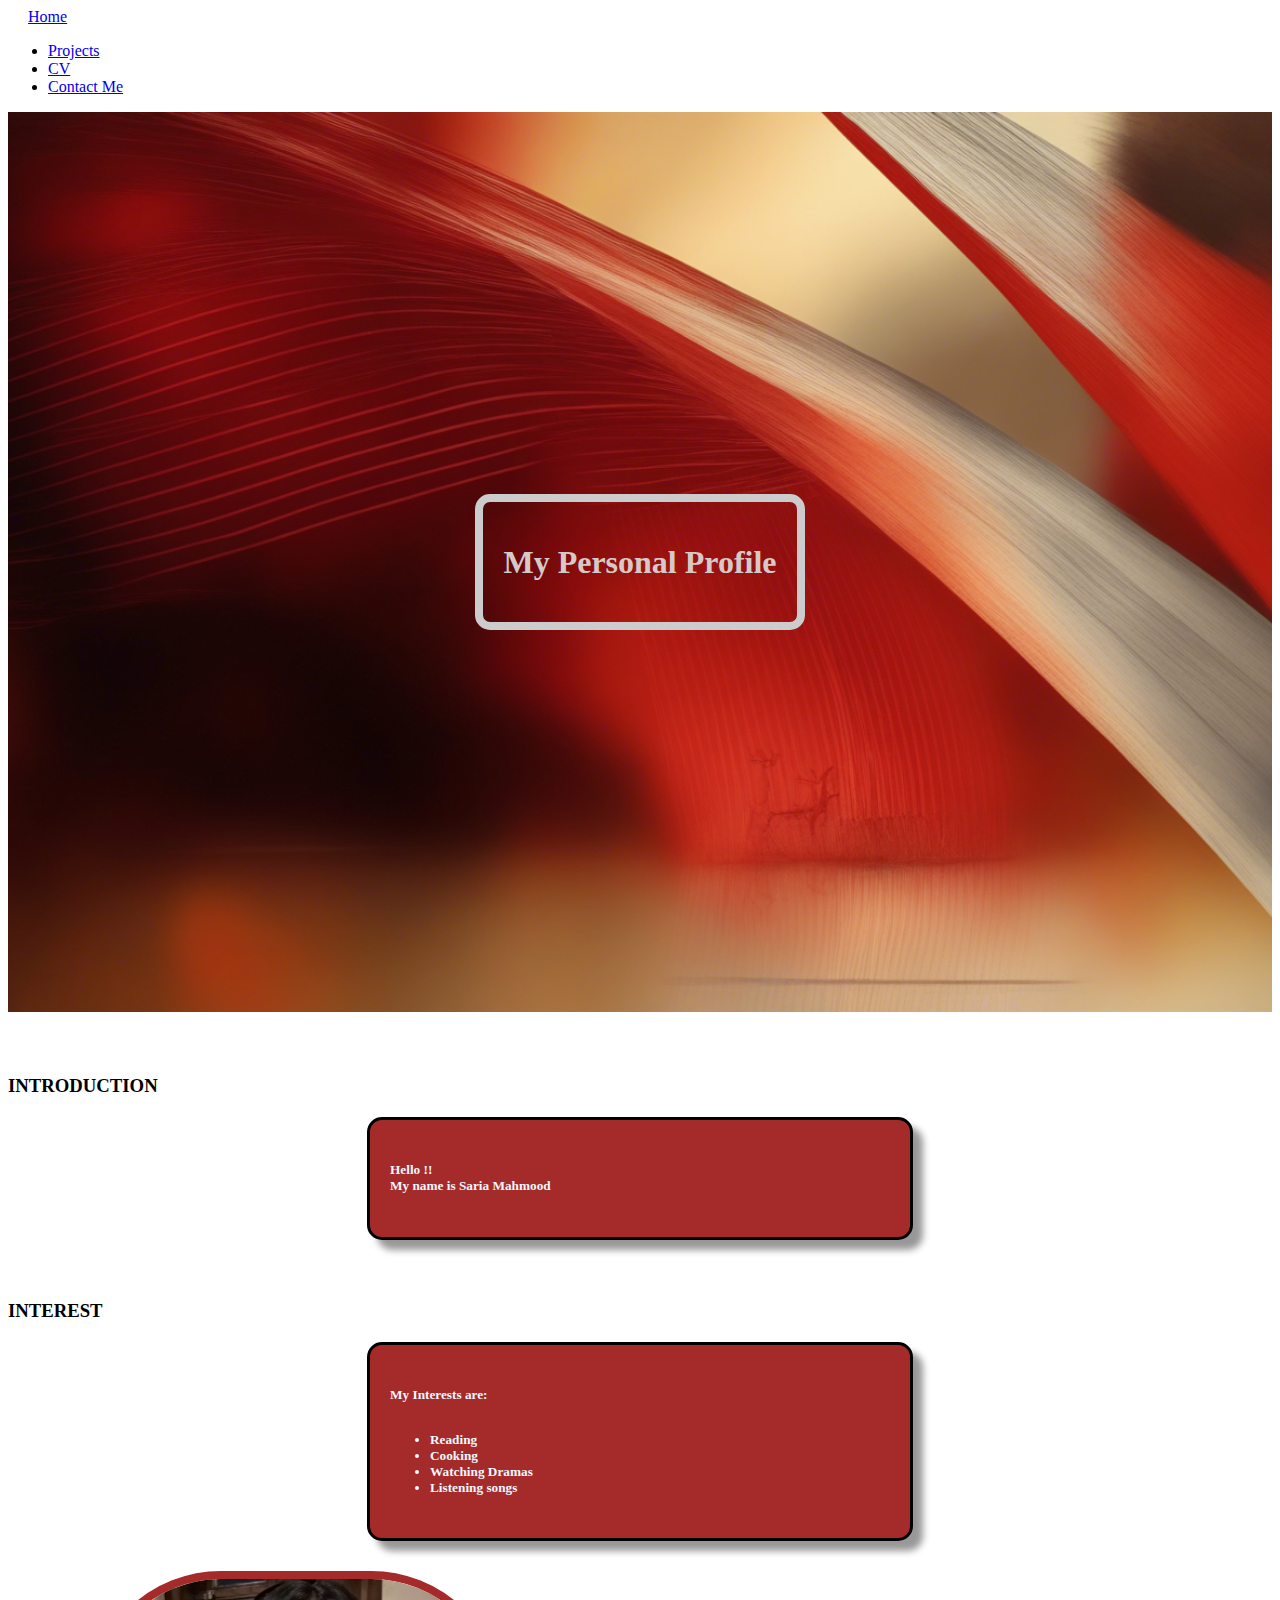
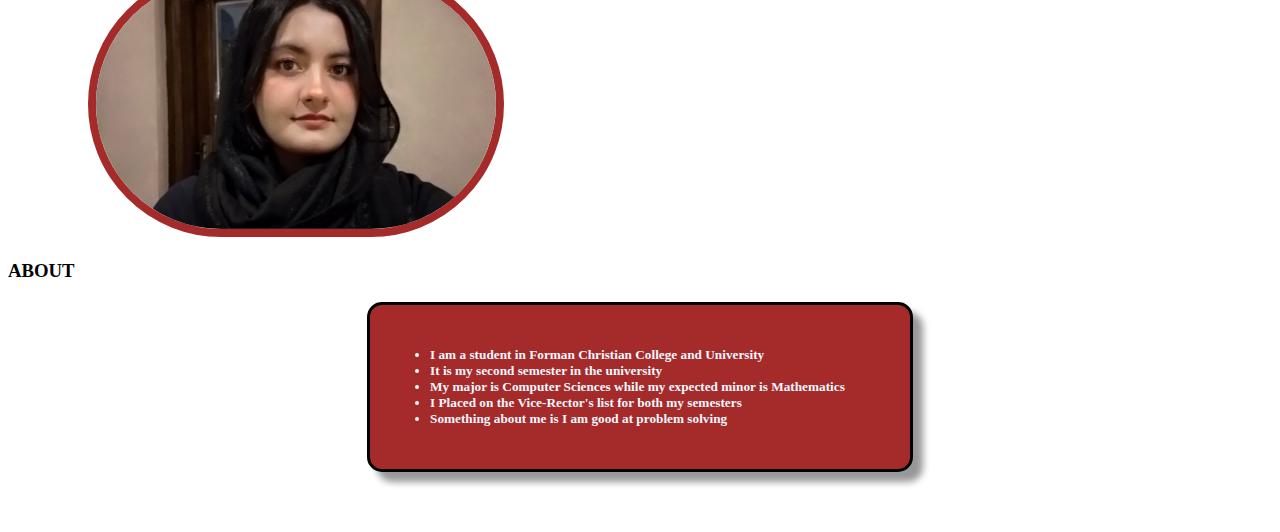
<file: index.html>
<!DOCTYPE html>
<html lang="en">
<head>
    <meta charset="UTF-8">
    <meta name="viewport" content="width=device-width, initial-scale=1.0">
    <title>Document</title>
    <link href="https://cdn.jsdelivr.net/npm/bootstrap@5.0.2/dist/css/bootstrap.min.css" rel="stylesheet" integrity="sha384-EVSTQN3/azprG1Anm3QDgpJLIm9Nao0Yz1ztcQTwFspd3yD65VohhpuuCOmLASjC" crossorigin="anonymous">
    <link rel="stylesheet" href="mystyles.css">  
    <title> Home Page </title>

</head>
<body>
    <nav class="navbar navbar-fixed-top navbar-inverse navbar-expand-lg navbar-dark bg-dark">
        <div class="container-fluid">
            <a class="navbar-brand" href="#">Home</a>
            <div class="collapse navbar-collapse" id="navbarNav">
                <ul class="navbar-nav">
                    <li class="nav-item">
                        <a class="nav-link" href="Projects/project.html">Projects</a>
                    </li>
                    <li class="nav-item">
                        <a class="nav-link" href="CV page/CV.html">CV</a>
                    </li>
                    <li class="nav-item">
                        <a class="nav-link" href="Contact Me page/Contact-me.html">Contact Me</a>
                    </li>
                </ul>
            </div>
        </div>
    </nav>
    
    <header class="hero-section">
        <div class="borders">
            <h1 class="display-4">My Personal Profile</h1>
        </div>
    </header>

    <div class="container">
        <div class="row">
            <div class="col">
                <strong><h3>INTRODUCTION</h3></strong>
                <div class="containers">
                    <h5>  
                        Hello !!<br>
                        My name is Saria Mahmood
                    </h5>    
                </div>
                <strong><h3>INTEREST</h3></strong>
                <div class="containers">
                    <h5>
                        My Interests are:
                        <br><br>
                        <ul>
                            <li>Reading</li>
                            <li>Cooking</li>
                            <li>Watching Dramas</li>
                            <li>Listening songs</li>
                        </ul>
                    </h5>
                </div>
            </div>

            <div class="col">
                <img src="profile.png" alt="Profile pic" style="width: 400px;height:250px;">

            <strong><h3>ABOUT</h3></strong>
                <div class="containers">
                    <h5>
                        <ul>
                            <li>I am a student in Forman Christian College and University</li>
                            <li>It is my second semester in the university</li>
                            <li>My major is Computer Sciences while my expected minor is Mathematics</li>
                            <li>I Placed on the Vice-Rector's list for both my semesters</li>
                            <li>Something about me is I am good at problem solving</li>
                        </ul>

                    </h5>
                </div>
            </div>
        </div>
    </div>

</body>
</html>
</file>
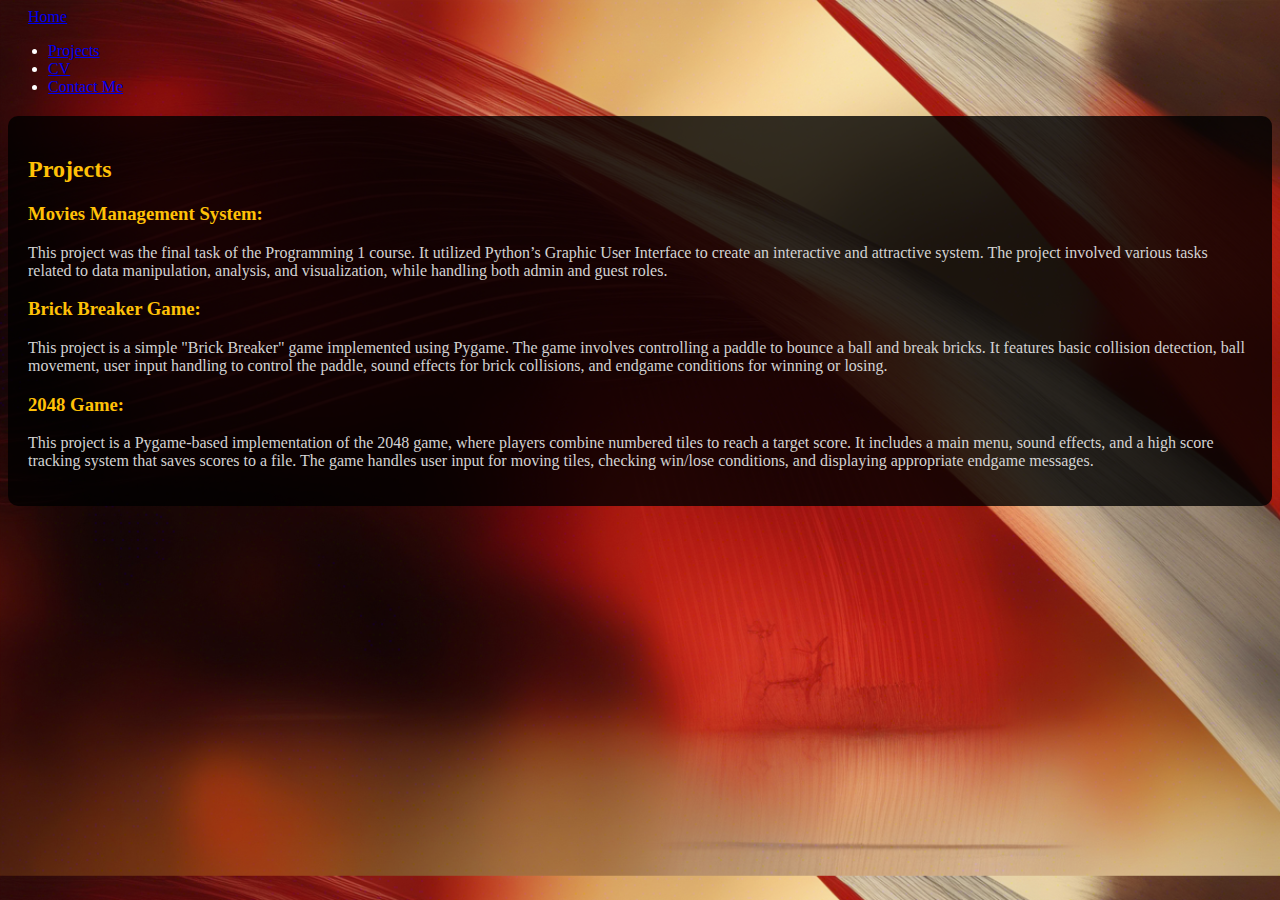
<file: Projects/project.html>
<!DOCTYPE html>
<html lang="en">
<head>
    <meta charset="UTF-8">
    <meta name="viewport" content="width=device-width, initial-scale=1.0">
    <title>My Projects</title>
    <link href="https://cdn.jsdelivr.net/npm/bootstrap@5.0.2/dist/css/bootstrap.min.css" rel="stylesheet" integrity="sha384-EVSTQN3/azprG1Anm3QDgpJLIm9Nao0Yz1ztcQTwFspd3yD65VohhpuuCOmLASjC" crossorigin="anonymous">
    <style>
        body {
            background-image: url('red background.png');
            background-size: cover;
            color: #fff;
        }
        .navbar {
            margin-bottom: 20px;
        }
        .navbar-brand {
            margin-left: 20px;
        }
        .container {
            background-color: rgba(0, 0, 0, 0.8);
            padding: 20px;
            border-radius: 10px;
        }
        h2, h3 {
            color: #ffc107;
        }
        p {
            color: #d3d3d3;
        }
    </style>
</head>
<body>
    <header>
        <nav class="navbar navbar-expand-lg navbar-expand-md navbar-dark bg-dark">
            <a class="navbar-brand" href="../index.html">Home</a>
            <div class=" navbar-collapse">
                <ul class="navbar-nav">
                    <li class="nav-item">
                        <a class="nav-link" href="#">Projects</a>
                    </li>
                    
                    <li class="nav-item">
                        <a class="nav-link" href="../CV page/CV.html">CV</a>
                    </li>
                    
                    <li class="nav-item">
                        <a class="nav-link" href="../Contact Me page/Contact-me.html">Contact Me</a>
                    </li>
                </ul>
            </div>
        </nav>
    </header>

    <div class="container mb-3">
        <h2 class="text-center">Projects</h2>

        <div class="mb-4">
            <h3>Movies Management System:</h3>
            <p>This project was the final task of the Programming 1 course. It utilized Python’s 
                Graphic User Interface to create an interactive and attractive system. The project
                involved various tasks related to data manipulation, analysis, and visualization, 
                while handling both admin and guest roles.</p>
        </div>

        <div class="mb-4">
            <h3>Brick Breaker Game:</h3>
            <p>This project is a simple "Brick Breaker" game implemented using Pygame. The game 
                involves controlling a paddle to bounce a ball and break bricks. It features 
                basic collision detection, ball movement, user input handling to control the paddle, 
                sound effects for brick collisions, and endgame conditions for winning or losing.</p>
        </div>

        <div class="mb-4">
            <h3>2048 Game:</h3>
            <p>This project is a Pygame-based implementation of the 2048 game, where players combine
                numbered tiles to reach a target score. It includes a main menu, sound effects, 
                and a high score tracking system that saves scores to a file. The game handles 
                user input for moving tiles, checking win/lose conditions, and displaying appropriate
                endgame messages.</p>
        </div>
    </div>
</body>
</html>
</file>
<file: mystyles.css>
body {  
    font-family:Cambria, Cochin, Georgia, Times, 'Times New Roman', serif;  
}  

.navbar-brand {
    margin-left: 20px;
}

.hero-section {
    background-image: url('red background.png');
    background-size: cover;
    background-position: center;
    height: 100vh;
    color: rgb(216, 201, 201);
    display: flex;
    align-items: center;
    justify-content: center;
    text-align: center;
    margin-bottom: 5%;
}

img {
    border-top-left-radius: 200px;
    border-top-right-radius:200px;
    border-bottom-right-radius: 200px;
    border-bottom-left-radius: 200px;
    border-style: solid;
    border-color: brown;
    border-width: 8px;
    margin-left: 80px ;
    margin-top: -30px;
}

.containers {  
    max-width: 500px;  
    margin: 20px auto;  
    padding: 20px;  
    border: 3px solid black;  
    border-radius: 15px;  
    background-color: brown;
    color: aliceblue;
    box-shadow: 10px 10px 7px rgb(152, 152, 152);
    margin-bottom: 60px;

}  

.borders {  
    max-width: 600px;  
    margin: 20px auto;  
    padding: 20px;  
    border: 1px solid #ccc;  
    border-radius: 15px; 
    border-width: 8px;
}
</file>
